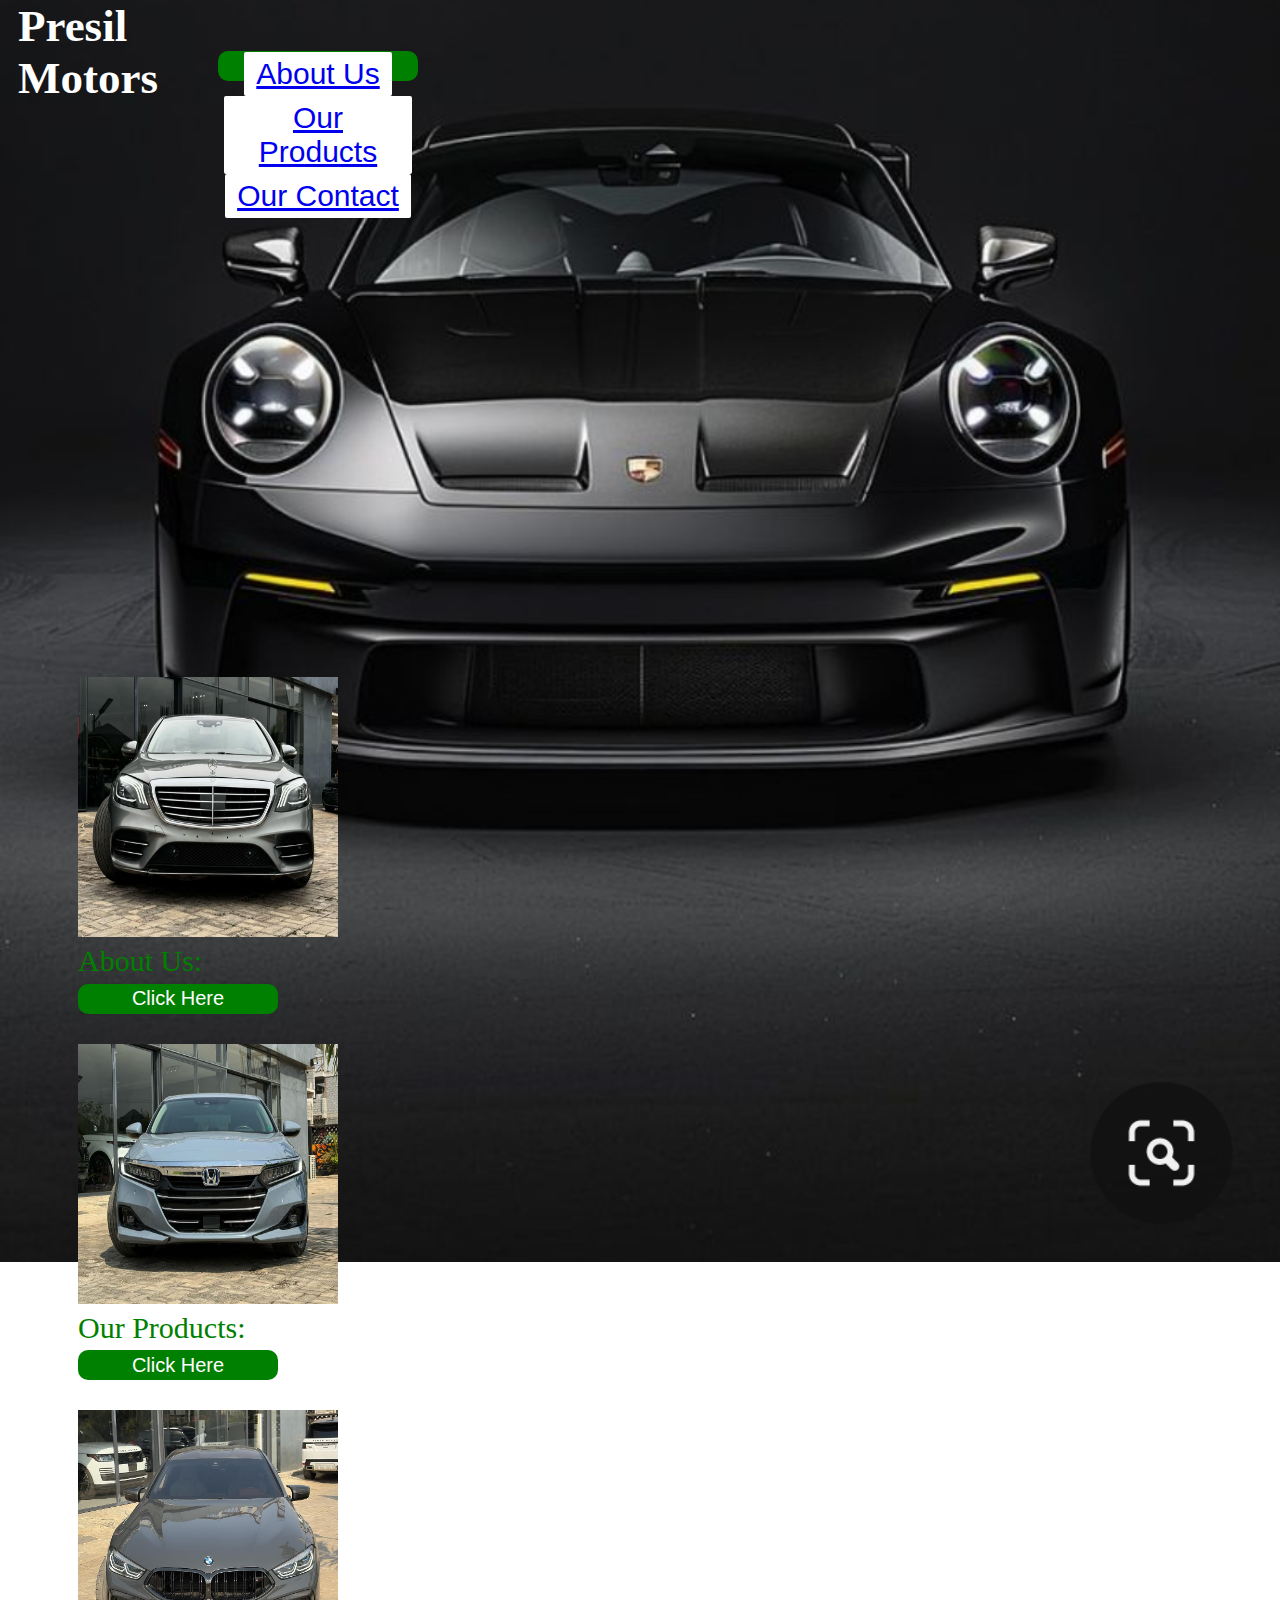
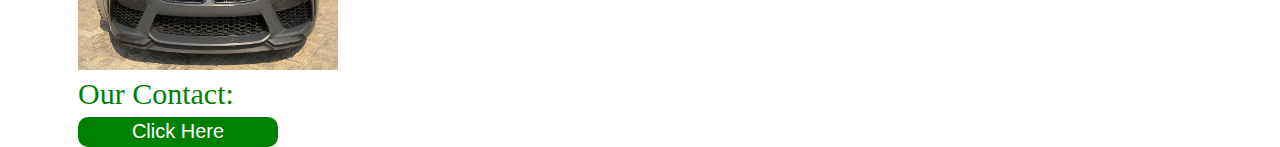
<file: index.html>
<!DOCTYPE html>
<html lang="en">
<head>
    <meta charset="UTF-8">
    <meta name="viewport" content="width=device-width, initial-scale=1.0">
    <title>Document</title>
    <link rel="stylesheet" href="styles.css">
</head>
<body>
    <div class="container">
        <h2>Presil <br> Motors</h2>
        <nav>
            
                
            
            <ul>
                <button>
                    <li><a href="about.html">About Us</a> </li>
                <li><a href="products.html">Our Products</a> </li>
                <li><a href="contact.html">Our Contact</a></li>

                </button>
            </ul>
        
        
        </nav>
        <br>
        <div class="price">
            <figure>
              <img src="./Gallery_20240628_114909.png" alt="" width="260px" height="260px" />
              <figcaption>About Us: <br /><a href="about.html"><button>Click Here</button></a></figcaption>
            </figure><p>
                <figure>
                    <img src="./IMG_023951_26124.jpeg" alt="" width="260px" height="260px" />
                    <figcaption>Our Products: <br /><a href="products.html"><button>Click Here</button></a> </figcaption>
                  </figure>
            </p>
            
        </p>
        
        <figure>
            <img src="./Gallery_20240125_225727.png" alt="" width="260px" height="260px" />
            <figcaption>Our Contact: <br /><a href="about2.html"><button>Click Here</button></a> </figcaption>
          </figure>
            
          </div>
          
          
           
          </div>
          
          
        </div></p>
    
    
</body>
</body>
</html>
</file>
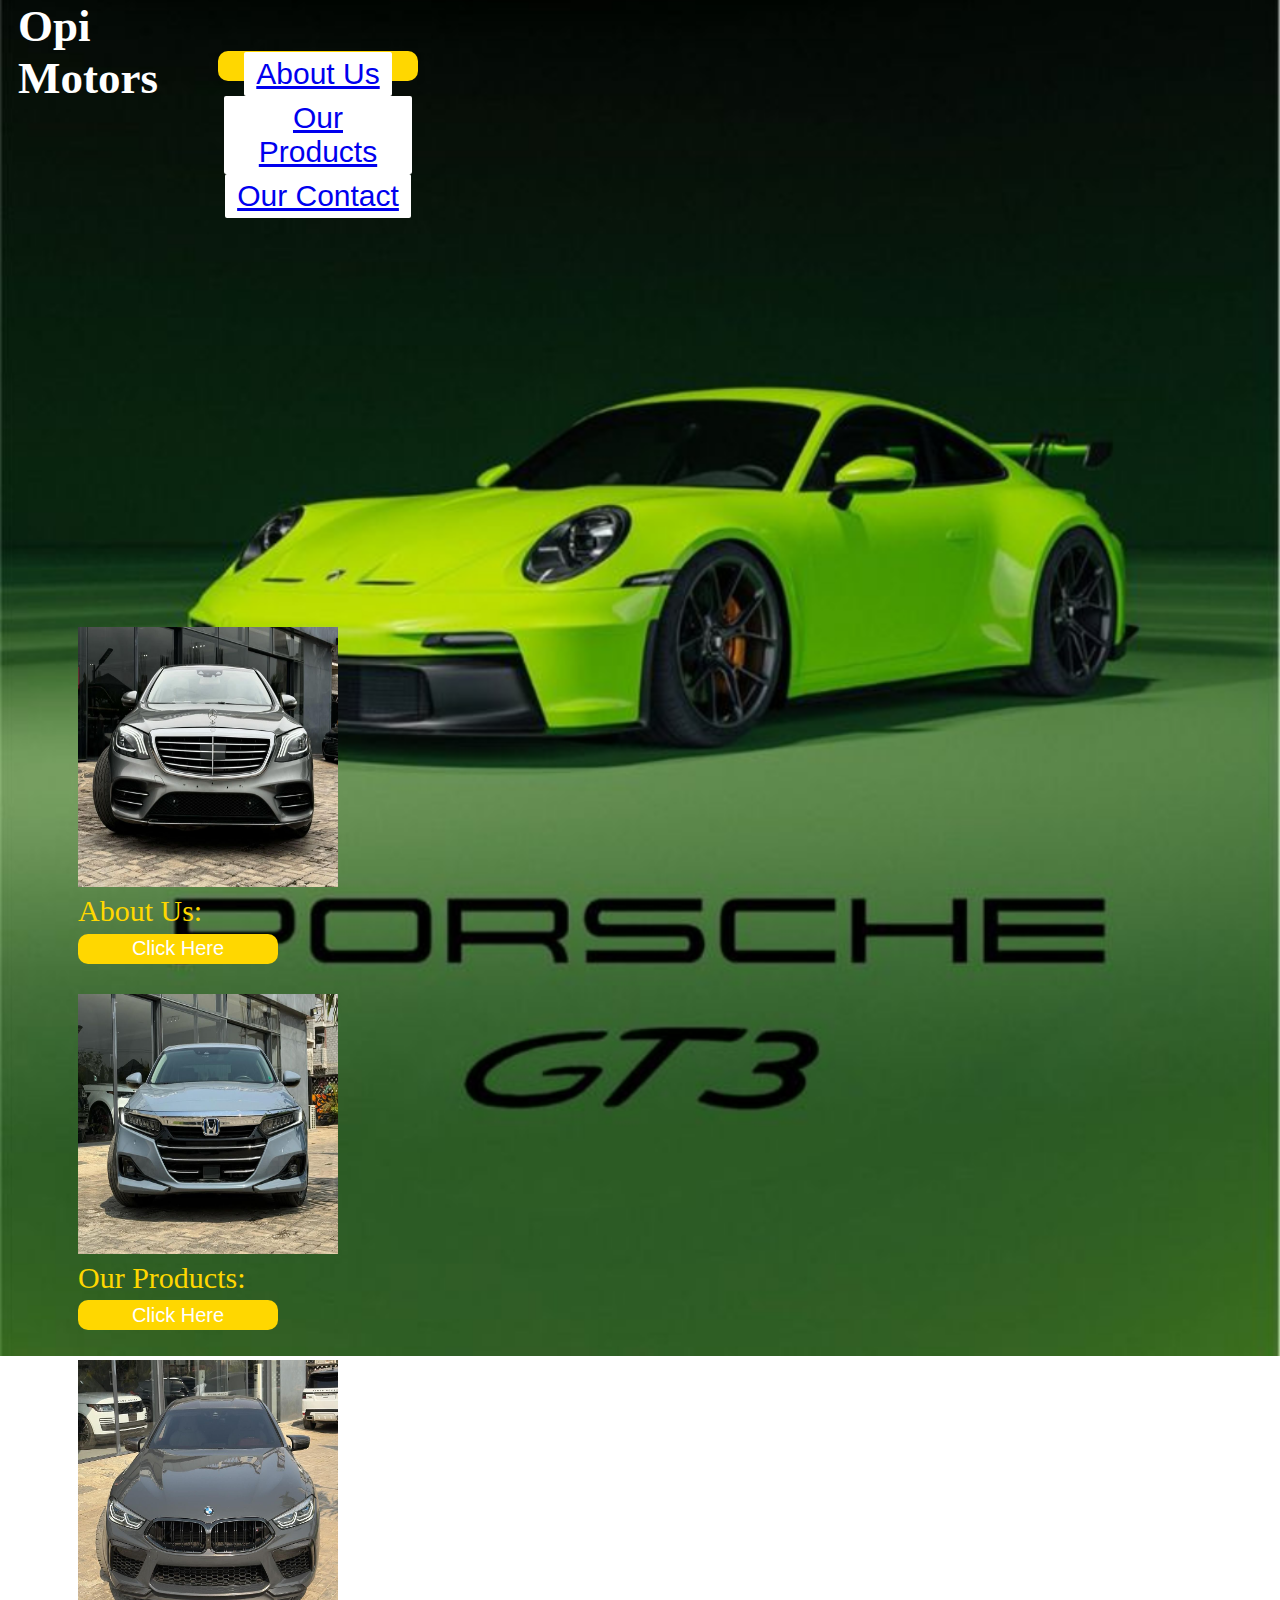
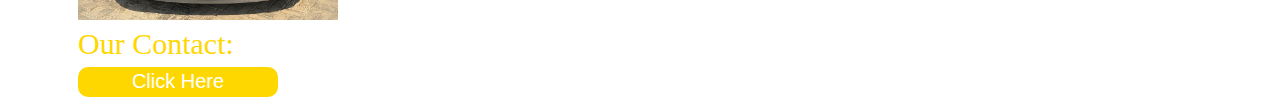
<file: company2.html>
<!DOCTYPE html>
<html lang="en">
<head>
    <meta charset="UTF-8">
    <meta name="viewport" content="width=device-width, initial-scale=1.0">
    <title>Document</title>
    <link rel="stylesheet" href="company2.css">
</head>
<body>
    <div class="container">
        <h2> Opi <br> Motors</h2>
        <nav>
            
                
            
            <ul>
                <button>
                    <li><a href="about.html">About Us</a> </li>
                <li><a href="products.html">Our Products</a> </li>
                <li><a href="contact.html">Our Contact</a></li>

                </button>
            </ul>
        
        
        </nav>
        <br>
        <div class="price">
            <figure>
              <img src="./new/images/Gallery_20240628_114909.png" alt="" width="260px" height="260px" />
              <figcaption>About Us: <br /><a href="about.html"><button>Click Here</button></a></figcaption>
            </figure><p>
                <figure>
                    <img src="./new/images/IMG_023951_26124.jpeg" alt="" width="260px" height="260px" />
                    <figcaption>Our Products: <br /><a href="products.html"><button>Click Here</button></a> </figcaption>
                  </figure>
            </p>
            
        </p>
        
        <figure>
            <img src="./new/images/Gallery_20240125_225727.png" alt="" width="260px" height="260px" />
            <figcaption>Our Contact: <br /><a href="about2.html"><button>Click Here</button></a> </figcaption>
          </figure>
            
          </div>
          
          
           
          </div>
          
          
        </div></p>
    
    
</body>
</body>
</html>
</file>
<file: styles.css>
p {
    color: red;
    
}

body {
    background: url(./images/Gallery_20240908_093010.png);
    background-repeat: no-repeat;
    height: 80vh;
    width: 100%;
    background-size: cover;
    background-position: center;
    margin-top: -200px;
}

.container {
    color:white;
    font-size: 30px;
    margin-left: -70px;
    margin-top: 200px;

    
}
h2{
    margin-left: 80px;
    margin-top: 80px;
}

nav {
    display: flex;
    justify-content: space-between;
    align-items: center;
    margin-left: 240px;
    margin-top: -120px;

}

nav ul li {
    display: inline-block;
    padding: 10px 20px;
    list-style: none;
    font-size: 30px;
    border: none;
    border-radius: 2px;
    padding: 5px 12px;
    background-color: white;
    
    
}

.price{
    margin-top: 400px;
    align-items: center;
    color: green;
    margin-left: 100px;

}

button {
    width: 200px;
    height: 30px;
    border: none;
    border-radius: 10px;
    background-color: green;
    color: white;
    font-size: 20px;
}
</file>
<file: company2.css>
p {
    color: red;
    
}

body {
    background: url(./new/Gallery_20240828_084214.png);
    background-repeat: no-repeat;
    height: 80vh;
    width: 100%;
    background-size: cover;
    background-position: center;
    margin-top: -200px;
}

.container {
    color:white;
    font-size: 30px;
    margin-left: -70px;
    margin-top: 200px;

    
}
h2{
    margin-left: 80px;
    margin-top: 80px;
}

nav {
    display: flex;
    justify-content: space-between;
    align-items: center;
    margin-left: 240px;
    margin-top: -120px;

}

nav ul li {
    display: inline-block;
    padding: 10px 20px;
    list-style: none;
    font-size: 30px;
    border: none;
    border-radius: 2px;
    padding: 5px 12px;
    background-color: white;
    
    
}

.price{
    margin-top: 350px;
    align-items: center;
    color: gold;
    margin-left: 100px;

}

button {
    width: 200px;
    height: 30px;
    border: none;
    border-radius: 10px;
    background-color: gold;
    color: white;
    font-size: 20px;
}
</file>
